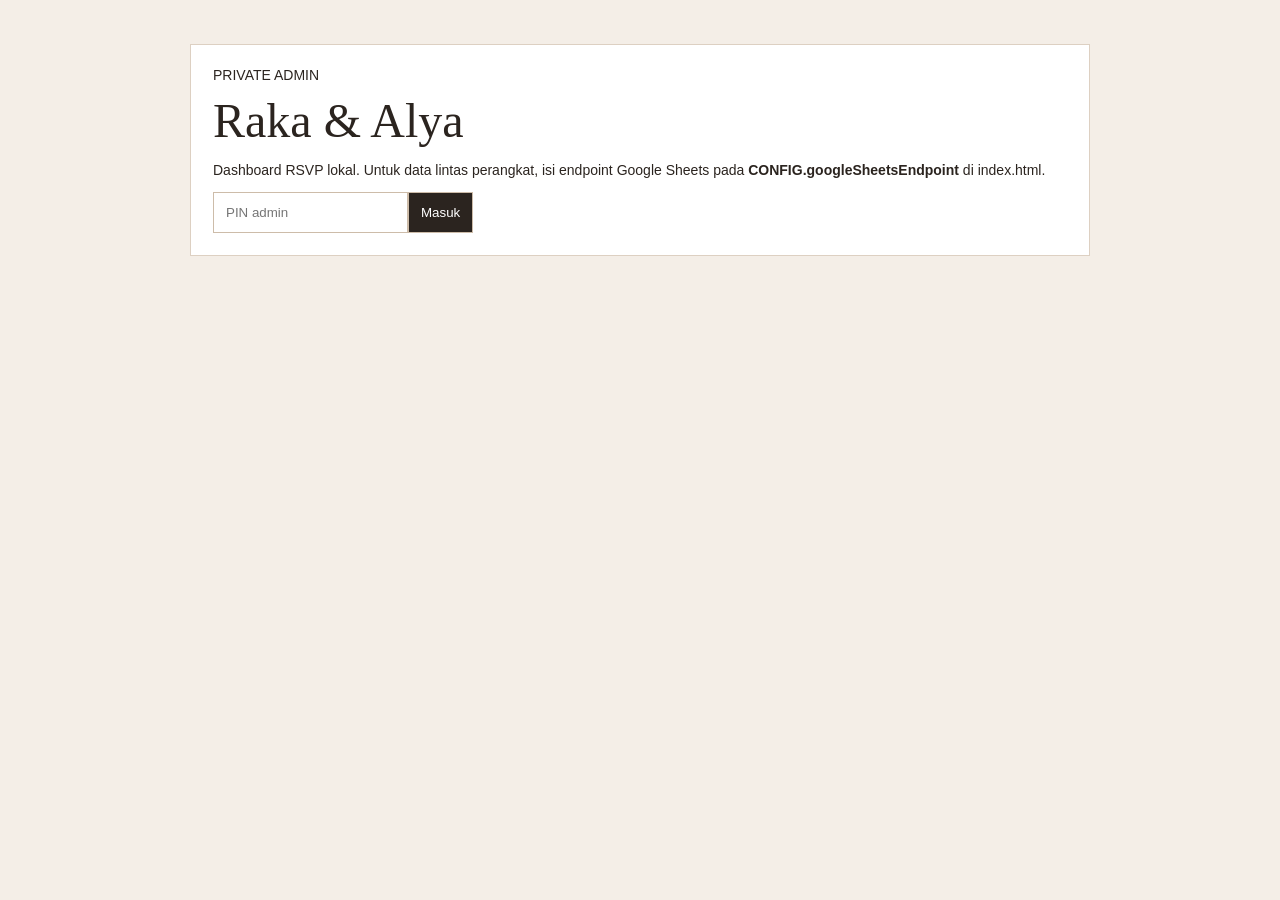
<file: admin.html>
<!doctype html><html lang="id"><head><meta charset="utf-8"><meta name="viewport" content="width=device-width,initial-scale=1"><title>Wedding Admin — Raka & Alya</title><style>body{margin:0;background:#f4eee7;color:#2b241f;font:14px Arial,sans-serif}.wrap{max-width:900px;margin:auto;padding:30px 18px}.card{background:#fff;border:1px solid #ddd0c2;padding:22px;margin:14px 0}h1{font:500 48px Georgia;margin:10px 0}input,button{padding:12px;border:1px solid #cdbca9;background:#fff}button{background:#2b241f;color:#fff;cursor:pointer}.top{display:flex;gap:10px;flex-wrap:wrap}.stat{display:inline-block;padding:15px 22px;border:1px solid #ddd0c2;margin:4px;background:#faf7f2}.stat b{display:block;font-size:25px}table{width:100%;border-collapse:collapse}th,td{padding:10px;border-bottom:1px solid #eee;text-align:left;font-size:12px}@media(max-width:650px){table{font-size:10px}.hide-sm{display:none}}</style></head><body><main class="wrap"><div class="card"><div>PRIVATE ADMIN</div><h1>Raka &amp; Alya</h1><p>Dashboard RSVP lokal. Untuk data lintas perangkat, isi endpoint Google Sheets pada <b>CONFIG.googleSheetsEndpoint</b> di index.html.</p><div id="login"><input id="pin" type="password" placeholder="PIN admin"><button id="enter">Masuk</button></div></div><div id="app" hidden><div class="card"><div class="stat"><b id="total">0</b>Total RSVP</div><div class="stat"><b id="yes">0</b>Hadir</div><div class="stat"><b id="no">0</b>Tidak hadir</div><div class="stat"><b id="maybe">0</b>Ragu</div><div class="top"><button id="export">Export CSV</button><button id="clear">Hapus data lokal</button></div></div><div class="card"><table><thead><tr><th>Nama</th><th>Kehadiran</th><th>Tamu</th><th>Ucapan</th><th>Waktu</th></tr></thead><tbody id="rows"></tbody></table></div></div></main><script>const pin='2026',data=()=>JSON.parse(localStorage.getItem('wedding_rsvp')||'[]');function render(){const d=data();total.textContent=d.length;yes.textContent=d.filter(x=>x.attendance==='Hadir').length;no.textContent=d.filter(x=>x.attendance==='Tidak Hadir').length;maybe.textContent=d.filter(x=>x.attendance==='Masih Ragu').length;rows.innerHTML=d.slice().reverse().map(x=>`<tr><td>${esc(x.name)}</td><td>${esc(x.attendance)}</td><td>${esc(x.guests)}</td><td>${esc(x.message||'-')}</td><td>${new Date(x.time).toLocaleString('id-ID')}</td></tr>`).join('')}function esc(s){return String(s).replace(/[&<>"']/g,m=>({'&':'&amp;','<':'&lt;','>':'&gt;','"':'&quot;',"'":'&#39;'}[m]))}enter.onclick=()=>{if(pin.value===pin){login.hidden=true;app.hidden=false;render()}else alert('PIN salah')};export.onclick=()=>{const d=data();const csv=['Nama,Kehadiran,Tamu,Pesan,Waktu',...d.map(x=>[x.name,x.attendance,x.guests,x.message,x.time].map(v=>'"'+String(v||'').replaceAll('"','""')+'"').join(','))].join('\n');const a=document.createElement('a');a.href=URL.createObjectURL(new Blob([csv],{type:'text/csv'}));a.download='rsvp-raka-alya.csv';a.click()};clear.onclick=()=>{if(confirm('Hapus semua RSVP lokal?')){localStorage.removeItem('wedding_rsvp');render()}};</script></body></html>
</file>
